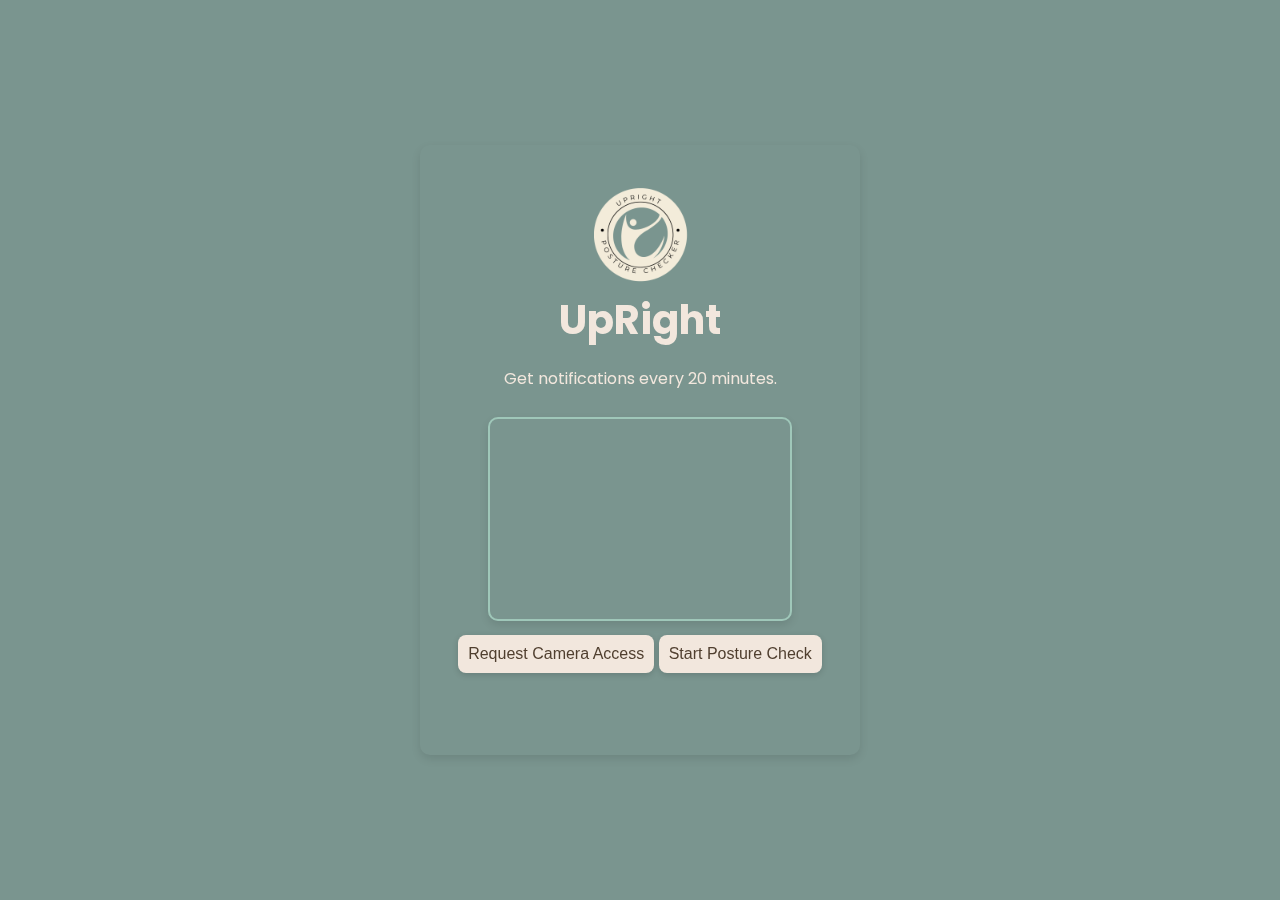
<file: frontend/popup.html>
<!DOCTYPE html>
<html lang="en">
<head>
  <meta charset="UTF-8">
  <meta name="viewport" content="width=device-width, initial-scale=1.0">
  <title>UpRight</title>
  <link rel="stylesheet" href="popup.css">
  <link href="https://fonts.googleapis.com/css2?family=Poppins:wght@400;700&display=swap" rel="stylesheet">
  <style>
    body { text-align: center; font-family: Arial, sans-serif; padding: 20px; }
    video { width: 100%; max-width: 300px; }
    button { margin-top: 10px; padding: 10px; }
    html, body { width: 400px; height: 570px;}
  </style>
</head>
<body>
  <div class="content"> 
    <img src="icon_2.png" alt="UpRight Icon" style="width:100px; height:100px; vertical-align:middle; margin-bottom: 5px; margin-top: 20px;">
    <h1>UpRight</h1>
    <p>Get notifications every 20 minutes.</p>
    <video id="camera" width="1000" height="480" autoplay></video>
    <button id="requestCamera">Request Camera Access</button>
    <button id="start" disabled>Start Posture Check</button>
    <p id="status"></p>
  </div>
  <p id="status"></p>
  <script src="popup.js"></script>
</body>
</html>
</file>
<file: frontend/popup.css>
body {
    font-family: 'Poppins', sans-serif ; /* Elegant, modern font */
    background-color: #7A958F; /* Soft light grey background */
    color: #F2E7DD; /* Dark brownish text color for contrast */
    width: 420px; /* Set a fixed width for the popup */
    padding: 25px;
    margin: 0; /* Remove margin */
    position: fixed; /* Fixed position on the screen */
    top: 50%; /* Vertically center */
    left: 50%; /* Horizontally center */
    transform: translate(-50%, -50%); /* Adjust for true center alignment */
    display: flex;
    flex-direction: column;
    align-items: center;
    max-height: 600px; /* Maximum height */
    overflow-y: auto; /* Scroll if content exceeds */
    border-radius: 10px; /* Rounded corners for a softer feel */
    box-shadow: 0 4px 10px rgba(0, 0, 0, 0.1); /* Soft shadow around the popup */

}

h1 {
    font-family: 'Poppins', sans-serif !important;
    color: #F2E7DD; /* Rich, bold McMaster Maroon for headings */
    font-size: 2.5rem; /* Larger heading for emphasis */
    margin-bottom: 15px; /* Small gap after heading */
    text-align: center; /* Center the heading */
    margin-top: 0;
    margin-bottom: 0;
}

h2 {
    color: #F2E7DD; /* Rich, bold McMaster Maroon for headings */
    font-size: 1.8rem; /* Slightly larger heading */
    margin-bottom: 15px;
    text-align: center;
    font-weight: 700; /* Bold for more prominence */
}

p {
    font-family: 'Poppins', sans-serif !important;
}

button {
    background-color:#F2E7DD; /* Bright yellow buttons */
    color: #503f2f; /* Dark brown text on buttons */
    border: none;
    padding: 12px 20px;
    margin: 10px 0;
    border-radius: 8px; /* Softer rounded corners */
    cursor: pointer;
    font-size: 1rem; /* Slightly larger font for buttons */
    transition: background-color 0.3s ease, transform 0.3s ease; /* Smooth transition with scale effect */
    box-shadow: 0 2px 6px rgba(0, 0, 0, 0.15); /* Add subtle shadow for depth */
}

button:hover {
    background-color: #9FC7B9; /* Darker yellow on hover */
    transform: scale(1.05); /* Slight scale effect on hover */
}

button:focus {
    outline: none; /* Remove outline on focus for a cleaner look */
}

video, .video-placeholder {
    width: 100%;
    /*max-width: 400px;*/
    height: 200px; /* Adjusted height for the video */
    margin-top: 10px;
    border: 2px solid #9FC7B9; /* McMaster Maroon border around video */
    border-radius: 10px; /* Rounded corners for video */
    box-shadow: 0 4px 8px rgba(0, 0, 0, 0.1); /* Soft shadow around video */
}

.video-placeholder {
    background-color: #e0e0e0; /* Light gray background for the placeholder */
    display: flex;
    justify-content: center;
    align-items: center;
    font-size: 1rem;
    color: #757575; /* Gray text for placeholder */
    border-radius: 10px; /* Match rounded corners */
}

#status {
    margin-top: 15px;
    font-style: italic;
    color: #F2E7DD; /* Soft grayish color for status */
    text-align: center;
    font-size: 15px; 
}

/* Optional: Responsive adjustments */
@media (max-width: 350px) {
    body {
        width: 95%;
        padding: 15px;
    }
    video, .video-placeholder {
        max-width: 90%;
    }
}
</file>
